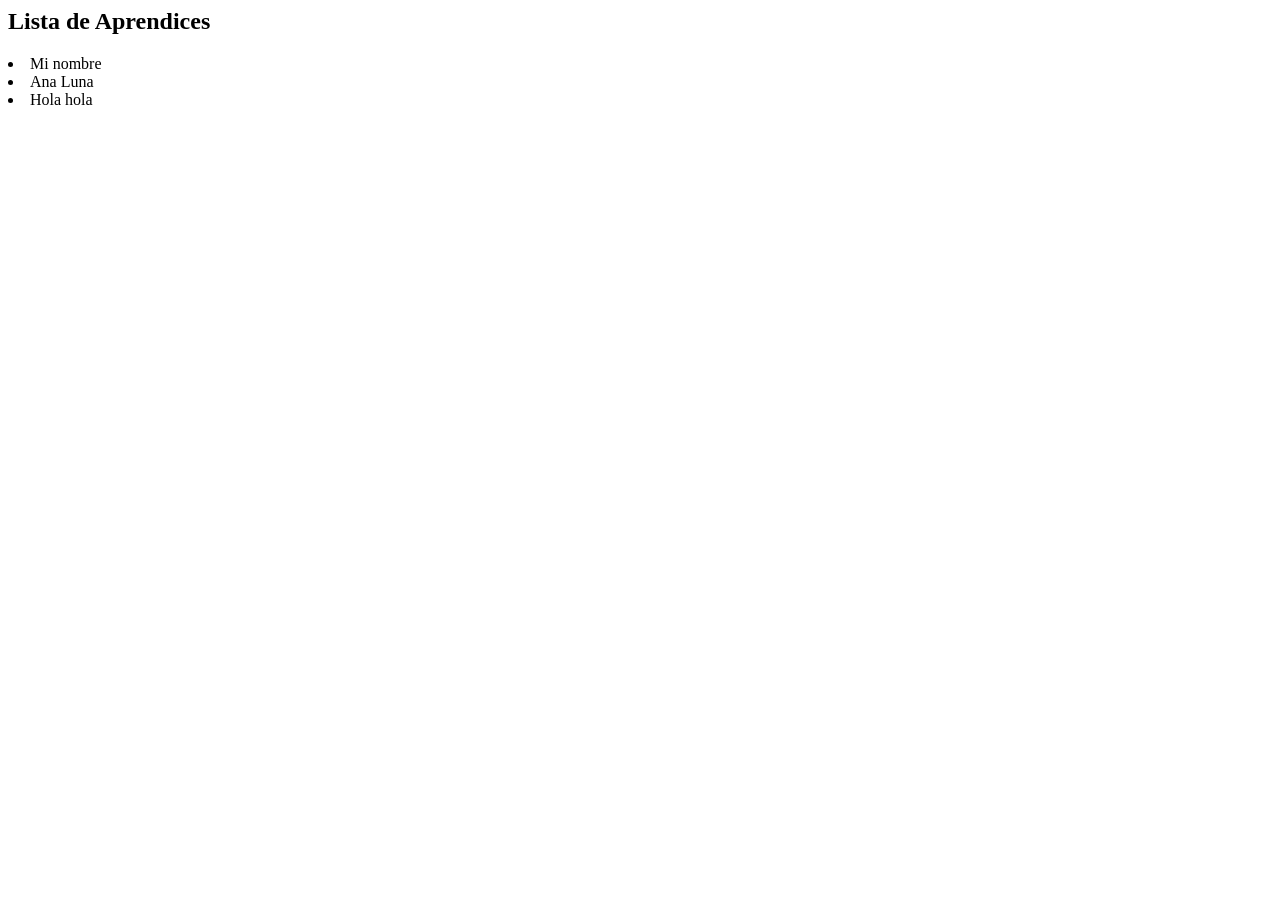
<file: index.html>
</DOCTYPE html>
<html lang="en">
<head>
  <meta charset="UTF-8">
  <meta name="viewport" content="width=device-width, initial-scale=1.0">
  <title>Document</title>
</head>
<body>
  <h2>Lista de Aprendices</h2>
  <o1>
    <li>Mi nombre</li>
    <li>Ana Luna</li>
    <li>Hola hola</li>
  </o1>
</body>
</file>
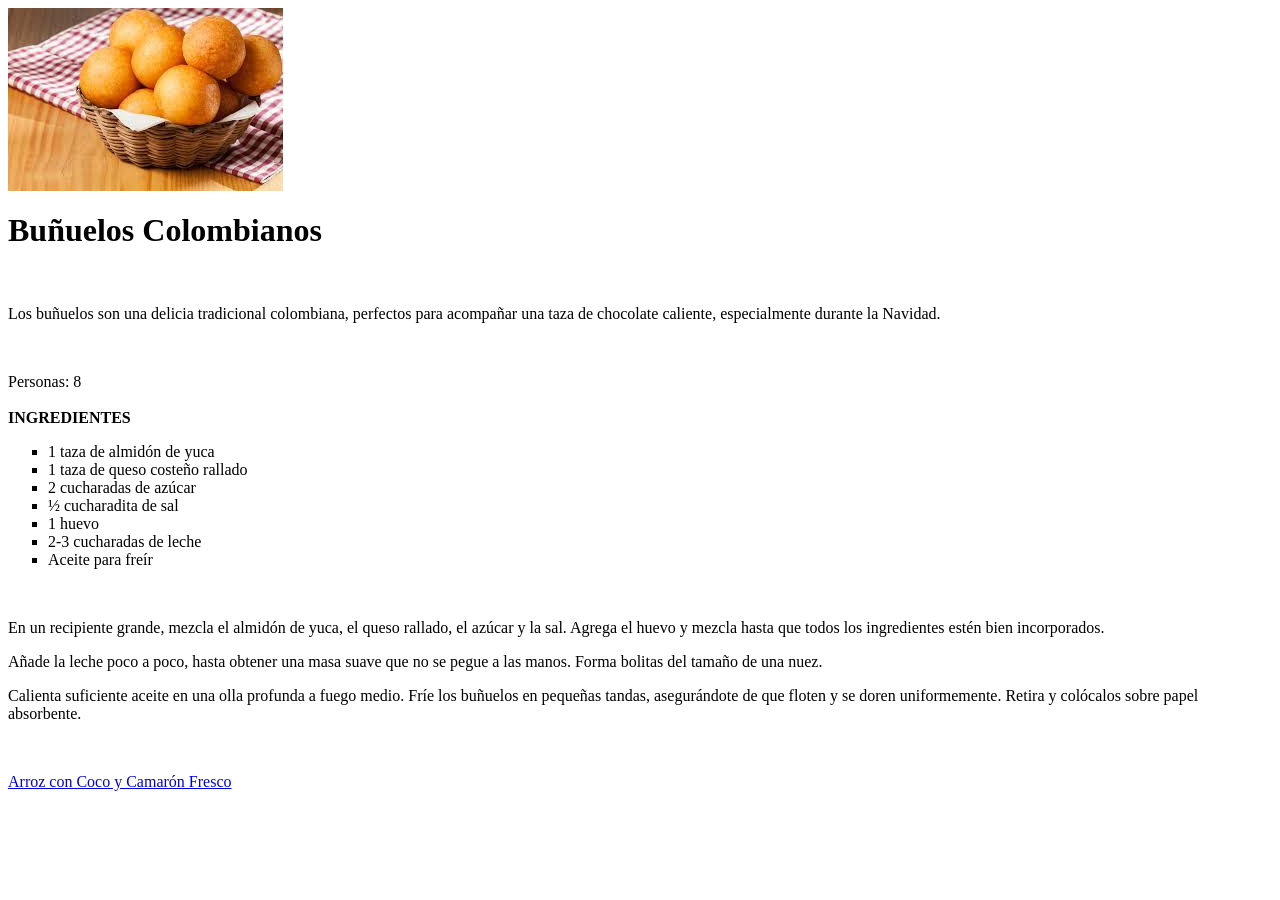
<file: recetas/Colombia/buñuelos.html>
<!DOCTYPE HTML PUBLIC "-//W3C//DTD HTML 3.2//ES">
<html>

<head>
<meta charset="UTF-8">
    <meta name="viewport" content="width=device-width, initial-scale=1.0">
    <title>buñuelos</title>
</head>

<body LANG="es-ES">
	<h1><img id="imagen1" src="../../imagenes/bunuelos.jpg" name="Imagen1"></h1>
	<h1 id="titulo1">Buñuelos Colombianos</h1>
	<br>
	<p>Los buñuelos son una delicia tradicional colombiana, perfectos para acompañar una taza de chocolate caliente, especialmente durante la Navidad.</p>
	<br>
	<p>Personas: 8<br><br>
		<b>INGREDIENTES</b><br>
	<ul>
		<li type="square">1 taza de almidón de yuca<br></li>
		<li type="square">1 taza de queso costeño rallado<br></li>
		<li type="square">2 cucharadas de azúcar<br></li>
		<li type="square">½ cucharadita de sal<br></li>
		<li type="square">1 huevo<br></li>
		<li type="square">2-3 cucharadas de leche<br></li>
		<li type="square">Aceite para freír<br></li>
	</ul>
	</p>
	<br>
	<p>En un recipiente grande, mezcla el almidón de yuca, el queso rallado, el azúcar y la sal. Agrega el huevo y mezcla hasta que todos los ingredientes estén bien incorporados.</p>

	<p>Añade la leche poco a poco, hasta obtener una masa suave que no se pegue a las manos. Forma bolitas del tamaño de una nuez.</p>

	<p>Calienta suficiente aceite en una olla profunda a fuego medio. Fríe los buñuelos en pequeñas tandas, asegurándote de que floten y se doren uniformemente. Retira y colócalos sobre papel absorbente.</p>
	<br>
	<p><a id="enlace1" href="arroz_coco.html">Arroz con Coco y Camarón Fresco</a></p>
</body>

</html>
</file>
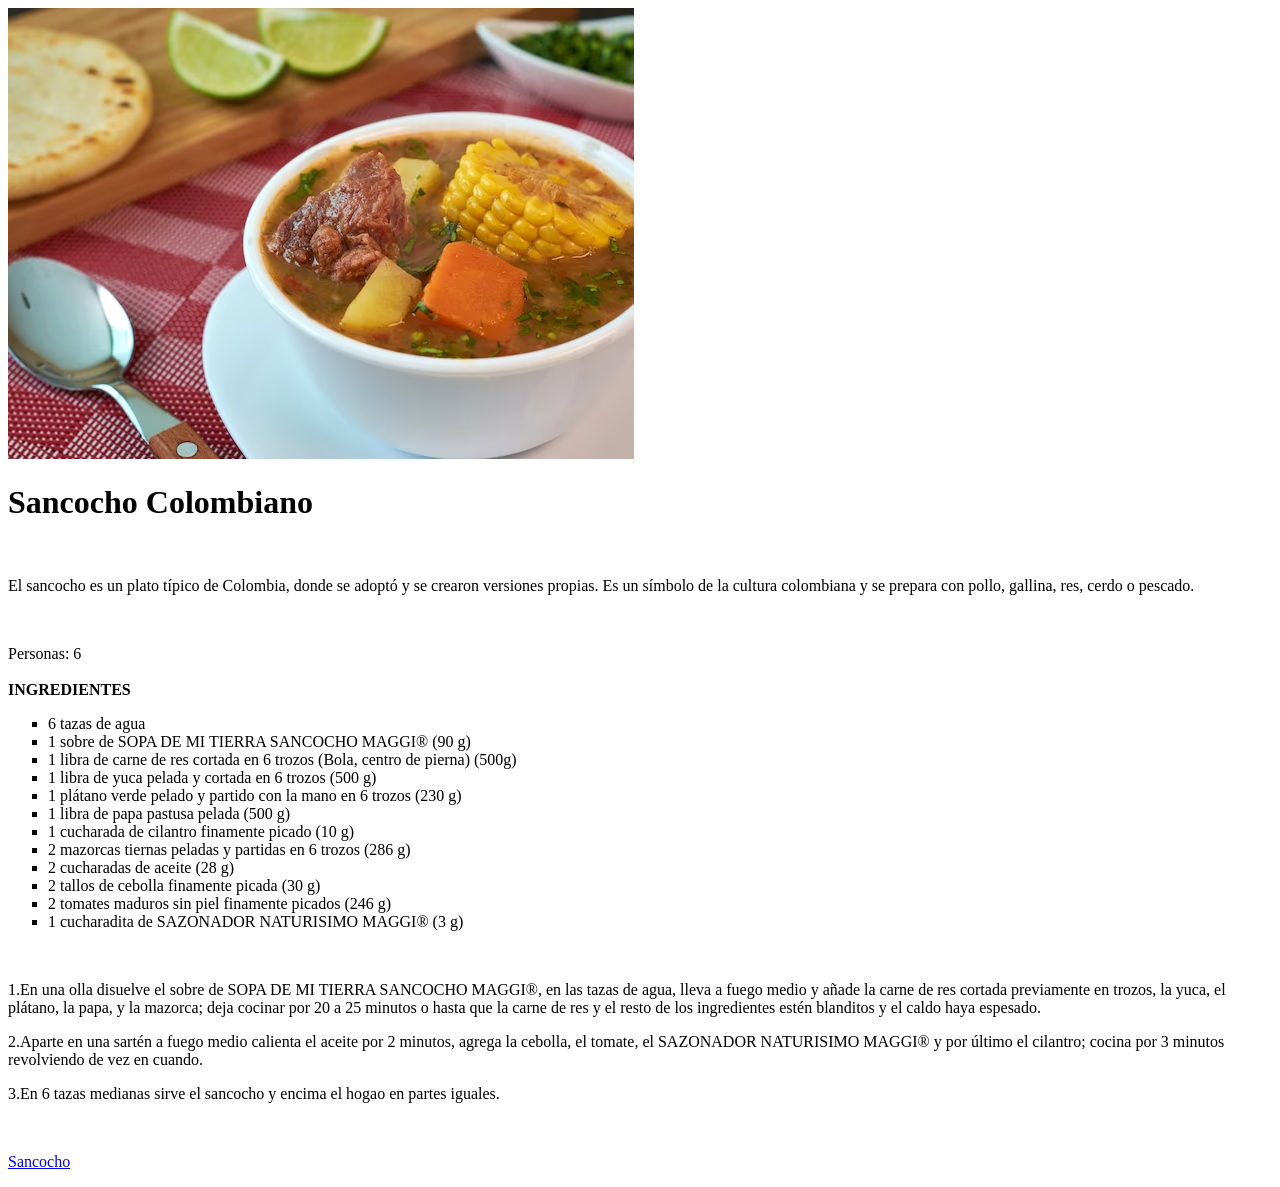
<file: recetas/Colombia/sancocho.html>
<!DOCTYPE html>
<html lang="es">
<head>
    <meta charset="UTF-8">
    <meta name="viewport" content="width=device-width, initial-scale=1.0">
    <title>Arroz con coco y camaron fresco</title>
</head>

<body>
	<a href="index.html"><img src="../../imagenes/sopa-sancocho-colombiano.jpg" alt="Arroz coco"></a>
	<h1 id="titulo3">Sancocho Colombiano </h1>
	<br>
	<p>El sancocho es un plato típico de Colombia, donde se adoptó y se crearon versiones propias. 
        Es un símbolo de la cultura colombiana y se prepara con pollo, gallina, res, cerdo o pescado. </p>
	<br>
	<p>Personas: 6<br><br>
		<b>INGREDIENTES</b><br>
	<ul>
		<li type="square">6 tazas de agua<br></li>
		<li type="square">1 sobre de SOPA DE MI TIERRA SANCOCHO MAGGI® (90 g)<br></li>
		<li type="square">1 libra de carne de res cortada en 6 trozos (Bola, centro de pierna) (500g)<br></li>
		<li type="square">1 libra de yuca pelada y cortada en 6 trozos (500 g)<br></li>
		<li type="square">1 plátano verde pelado y partido con la mano en 6 trozos (230 g)<br></li>
		<li type="square">1 libra de papa pastusa pelada (500 g)<br></li>
        <li type="square">1 cucharada de cilantro finamente picado (10 g)<br></li>
		<li type="square">2 mazorcas tiernas peladas y partidas en 6 trozos (286 g)<br></li>
		<li type="square">2 cucharadas de aceite (28 g)<br></li>
		<li type="square">2 tallos de cebolla finamente picada (30 g)<br></li>
		<li type="square">2 tomates maduros sin piel finamente picados (246 g)<br></li>
		<li type="square">1 cucharadita de SAZONADOR NATURISIMO MAGGI® (3 g)<br></li>
	</ul>
	</p>
	<br>
	<p>1.En una olla disuelve el sobre de SOPA DE MI TIERRA SANCOCHO MAGGI®, en las tazas de agua, lleva a fuego medio y añade la carne de res cortada previamente en trozos, la yuca, el plátano, la papa, y la mazorca; deja cocinar por 20 a 25 minutos o hasta que la carne de res y el resto de los ingredientes estén blanditos y el caldo haya espesado.
    </p>

	<p>2.Aparte en una sartén a fuego medio calienta el aceite por 2 minutos, agrega la cebolla, el tomate, el SAZONADOR NATURISIMO MAGGI® y por último el cilantro; cocina por 3 minutos revolviendo de vez en cuando.
    </p>

	<p>3.En 6 tazas medianas sirve el sancocho y encima el hogao en partes iguales.
    </p>
	<br>
	<p><a id="enlace4" href="sancocho.html">Sancocho</a></p>
</body>

</html>
</file>
